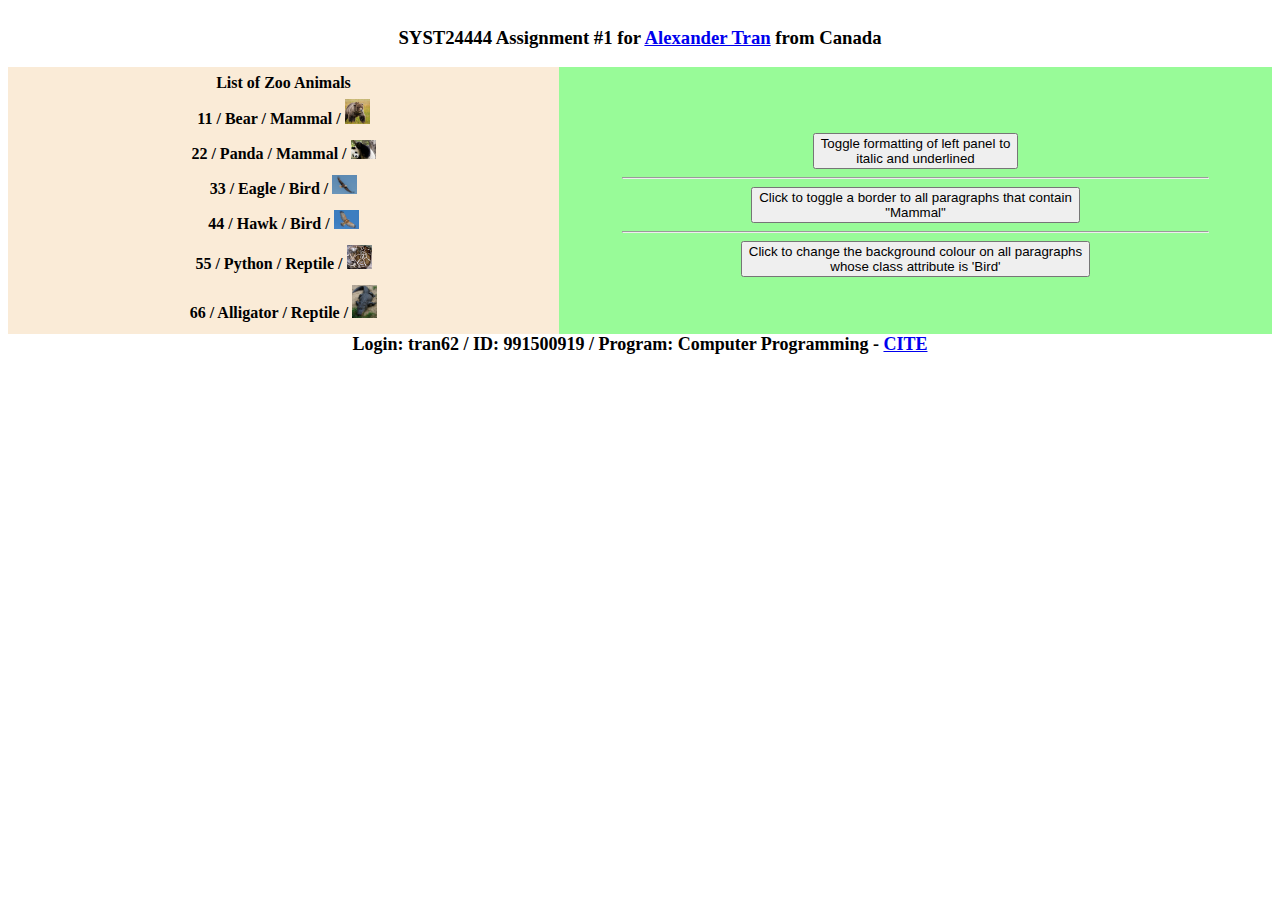
<file: index.html>
<!DOCTYPE html>
<html>
<head>
    <meta charset="utf-8">
    <title>tran62 - 991500919</title>
    <meta name="viewport" content="width=device-width, initial-scale=1.0">
    <link href="css/tran62.css" rel="stylesheet">
	<script src="scripts/jquery.js"></script>
	<script src="scripts/tran62.js"></script>
</head>

<body>
    <div class="grid-container">
        <header class="header">
        </header>
    
        <div class="content1">
            <p>List of Zoo Animals</p>
            <div id="animal-classification"></div>
        </div>
    
        <div class="content2">
            <p class="button"></p>
        </div>
    
        <footer id="footer" class="footer">
            <h3></h3>
        </footer>
    </div> 
</body>
</html>
</file>
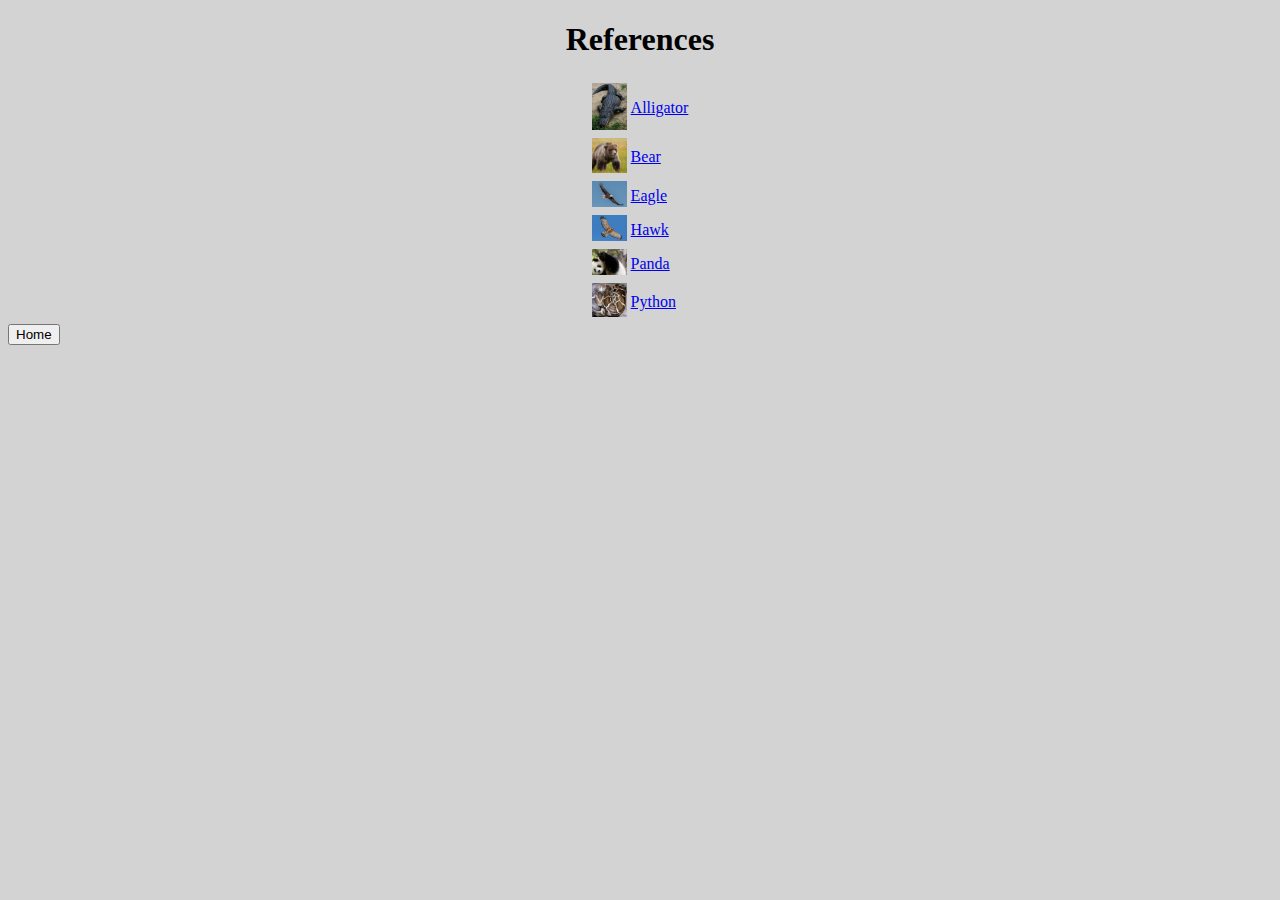
<file: pages/cite.html>
<!DOCTYPE html>
<html>
<head>
    <meta charset="UTF-8">
    <title>References</title>
    <meta name="viewport" content="width=device-width, initial-scale=1.0">
    <link href="../css/cite.css" rel="stylesheet">
</head>
<body>
    <h1>References</h1>
    <table>
        <tr>
            <td><img src="../images/alligator.jpg" width="35"></td>  
            <td><a href="https://en.wikipedia.org/wiki/American_alligator#/media/File:American_Alligator.jpg">Alligator</a></td>
        </tr>
        <tr>
            <td><img src="../images/bear.jpg" width="35"></td>
            <td><a href="https://www.theguardian.com/environment/2021/sep/17/humans-encroaching-grizzly-bear-territory">Bear</a></td>
        </tr>
        <tr>
            <td><img src="../images/eagle.jpg" width="35"></td>
            <td><a href="https://www.allaboutbirds.org/guide/Bald_Eagle/photo-gallery/306062281">Eagle</a></td>
        </tr>
        <tr>
            <td><img src="../images/hawk.jpg" width="35"></td>
            <td><a href="https://www.allaboutbirds.org/guide/Red-shouldered_Hawk/photo-gallery/306105171">Hawk</a></td>
        </tr>
        <tr>
            <td><img src="../images/panda.jpg" width="35"></td> 
            <td><a href="https://www.worldwildlife.org/species/giant-panda">Panda</a></td>
        </tr>
        <tr>
            <td><img src="../images/python.jpg" width="35"></td>
            <td><a href="https://upload.wikimedia.org/wikipedia/commons/3/32/Python_molurus_molurus_2.jpg">Python</a></td>
        </tr>
    </table>
    <a href="../index.html">
        <button>
            Home
        </button>
    </a>
</body>
</html>
</file>
<file: css/tran62.css>
* {
    text-align: center;
}

.header {
    grid-column-start: 1;
    grid-column-end: 3;
}

.content1 {
    grid-column-start: 1;
    grid-column-end: 2;
    background-color: antiquewhite;
    font-family: Georgia, 'Times New Roman', Times, serif;
    font-weight: bold;
    line-height: 0.001;
}

.content2 {
    grid-column-start: 2;
    grid-column-end: 3;
    background-color:palegreen;
}

.button {
    padding-top: 7%;
}

hr {
    width: 82%;
}

.footer {
    grid-column-start: 1;
    grid-column-end: 3;
    font-size: 18px;
    font-weight: bold;
}

.grid-container {
    display: grid;
    grid-template-columns: auto auto;
}

hr {
    background-color: blue;
}
</file>
<file: css/cite.css>
body { background-color: lightgray; }

h1 { text-align: center; font-family: Georgia, 'Times New Roman', Times, serif; }

table {margin-left: auto; margin-right: auto; }
</file>
